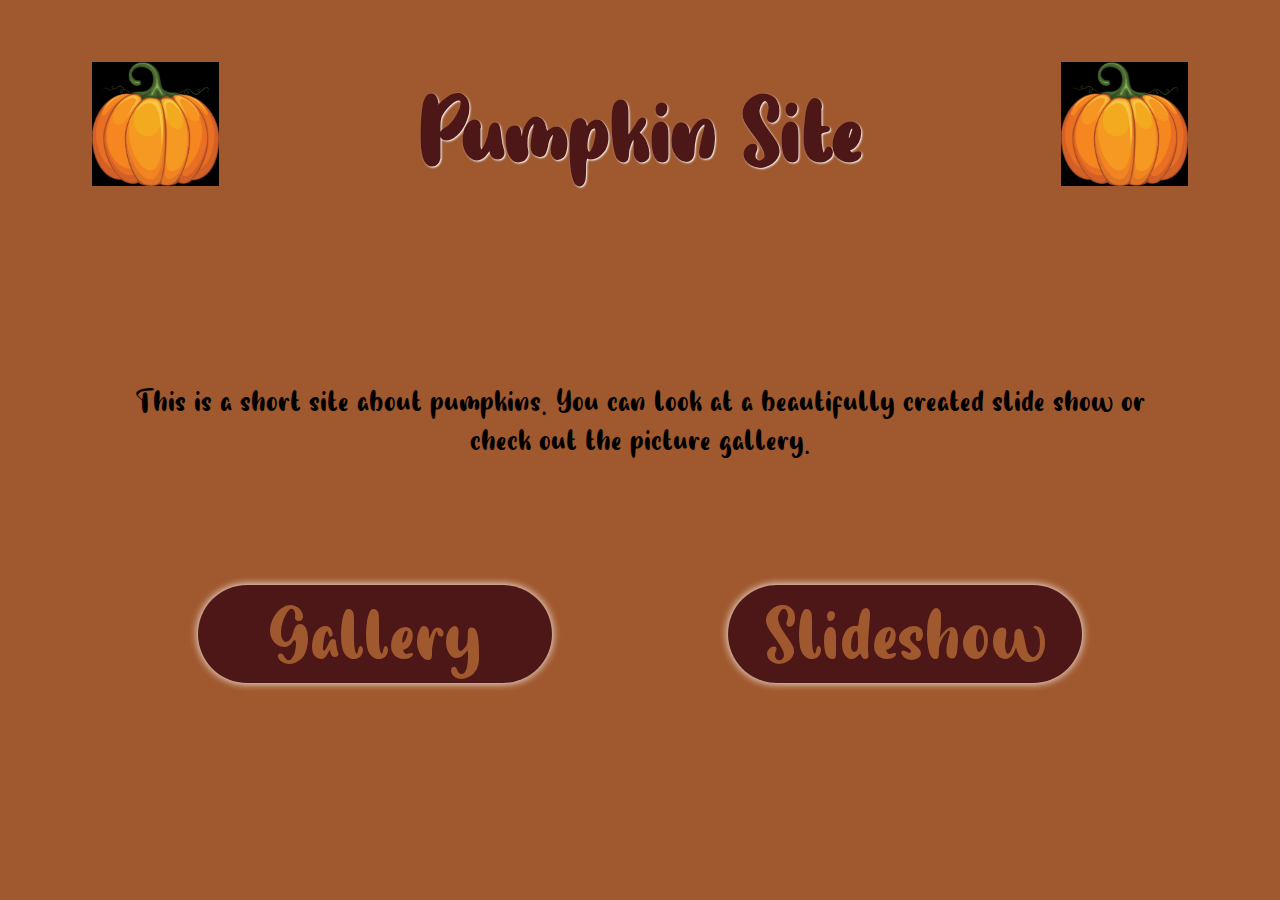
<file: index.html>
<!DOCTYPE html>
<html lang="en">
<head>
    <meta charset="UTF-8">
    <meta http-equiv="X-UA-Compatible" content="IE=edge">
    <meta name="viewport" content="width=device-width, initial-scale=1.0">
    <link rel="stylesheet" href="index.css">
    <title>home</title>
</head>
<body>
    <header>
        <div class="img"><img src="./pumpkin.jpg" alt="pumpkinImg"></div>
        <div id="headline"><h1>Pumpkin Site</h1></div>
        <div class="img"><img src="./pumpkin.jpg" alt="pumpkinImg"></div>
    </header>

    <div id="description">This is a short site about pumpkins. You can look at a beautifully created slide show or check out the picture gallery.</div>   

    <content>
        <div class="column" id="left"><a href="./gallery.html">Gallery</a></div>
        <div class="column" id="right"><a href="./SlideshowV3/v3.html">Slideshow</a></div>
    </content>
</body>
</html>
</file>
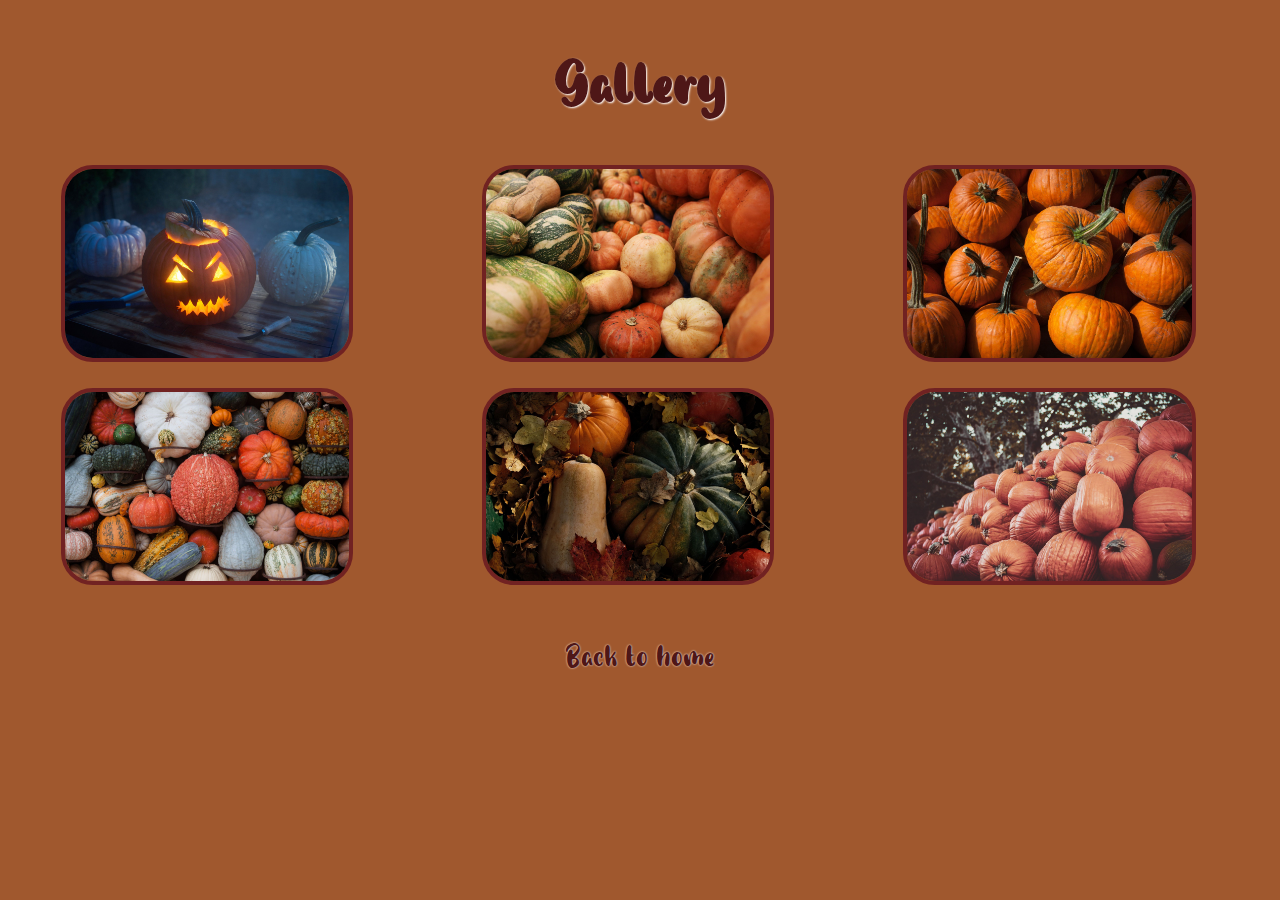
<file: gallery.html>
<!DOCTYPE html>
<html lang="en">
<head>
    <meta charset="UTF-8">
    <meta http-equiv="X-UA-Compatible" content="IE=edge">
    <meta name="viewport" content="width=device-width, initial-scale=1.0">
    <link rel="stylesheet" href="gallery.css">
    <title>Document</title>
</head>
<body>
    <header>
        <h1>Gallery</h1>
    </header>

    <div class="subcontainer">
        <div id="photo" class="subcontent">
            <div class="imageRow">
                <div class="photoBox">
                    <img class="singlePhoto" src="./SlideshowV3/img/img1.jpg" alt="picture of a pumpkin">
                </div>
                <div class="photoBox">
                    <img class="singlePhoto" src="./SlideshowV3/img/img2.jpg" alt="picture of a pumpkin">
                </div>
                <div class="photoBox">
                    <img class="singlePhoto" src="./SlideshowV3/img/img3.jpg" alt="picture of a pumpkin">
                </div>
            </div>
            <div class="imageRow" id="lastRow">
                <div class="photoBox">
                    <img class="singlePhoto" src="./SlideshowV3/img/img7.jpg" alt="picture of a pumpkin">
                </div>
                <div class="photoBox">
                    <img class="singlePhoto" src="./SlideshowV3/img/img8.jpg" alt="picture of a pumpkin">
                </div>
                <div class="photoBox">
                    <img class="singlePhoto" src="./SlideshowV3/img/img5.jpg" alt="picture of a pumpkin">
                </div>
            </div>
        </div>
    </div>
    
    <footer>
        <div><a href="index.html">Back to home</a></div>
    </footer>
    
</body>
</html>
</file>
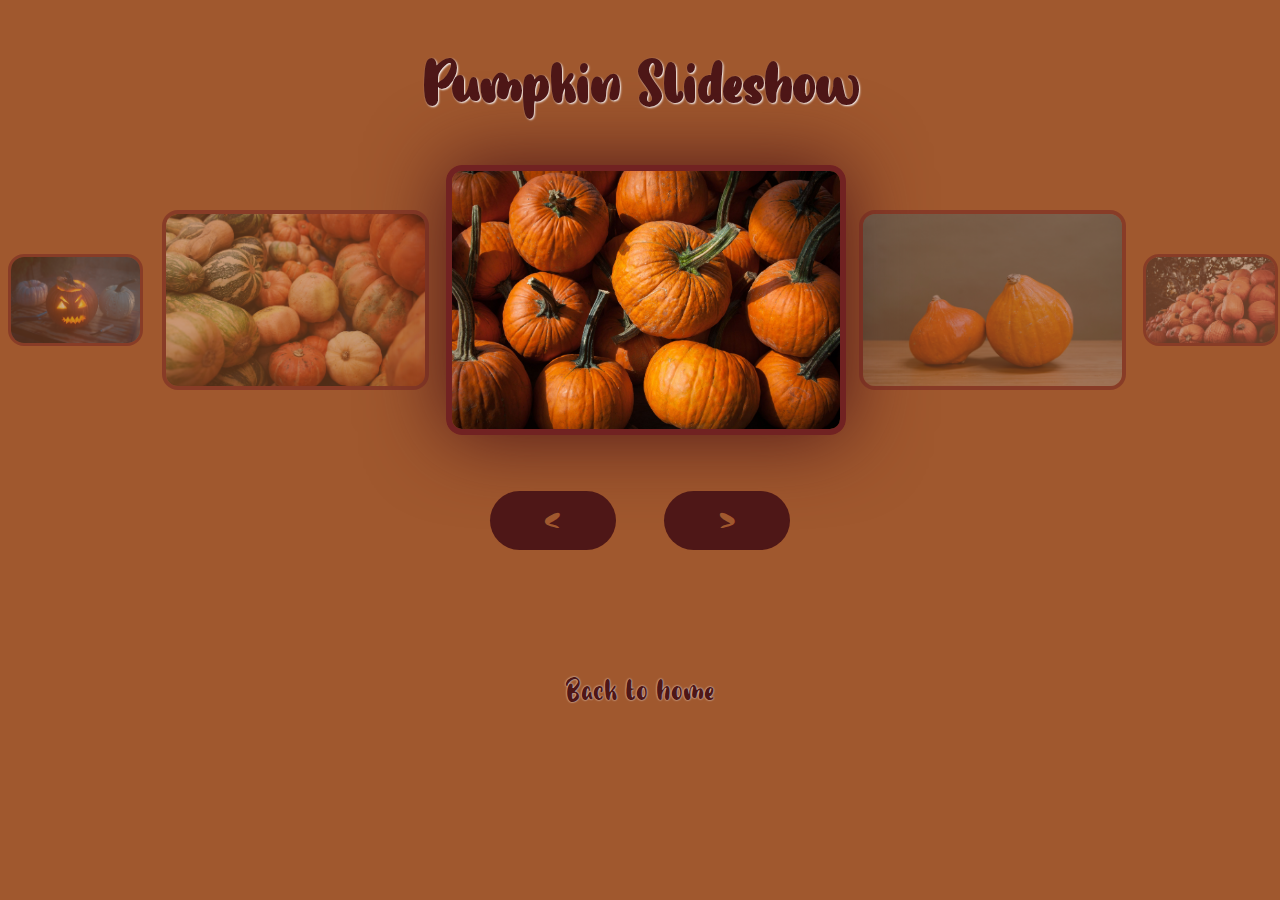
<file: SlideshowV3/v3.html>
<!doctype html>
<html lang="de">
	<head>
		<meta charset="utf-8">
		<meta name="viewport" content="width=device-width, initial-scale=1.0">
    <title>Slideshow</title>
    <meta name="description" content="A website that rolls a dice for you.">
    <link rel="stylesheet" href="./v3.css">
    <script src="./v3.js" defer></script>
    </head> 
    <body>

        <header>
            <h1>Pumpkin Slideshow</h1>
        </header>
    
        <div id="slideshow">
            <img class="img sideImg" id="img1" src="">
            <img class="img sideImg" id="img2" src="">
            <img class="img frontImg" id="img3" src="">
            <img class="img sideImg" id="img4" src="">
            <img class="img sideImg" id="img5" src="">
        </div>

        <nav>
            <div class="button" onclick="slideRight()">&lt;</div>
            <div class="button" onclick="slideLeft()">&gt;</div>
        </nav>

        <footer>
            <div><a href="../index.html">Back to home</a></div>
        </footer>
    </body>	
</html>
</file>
<file: index.css>
@font-face {
    font-family: fallFont;
    src: url('./font/pumpkin-story-font/PumpkinStory-vmKrM.ttf');
}

body {
    background-color: #a0582e;
    font-family: fallFont;
    user-select: none;
}

header {
    display: flex;
    text-align: center;
    font-size: 3em;
    color: rgb(78, 23, 23);
    text-shadow: 1px 1px 2px white;
    justify-content: space-around;
    align-items: center;
}

.img {
    width: 10%;
}

#headline {
    width: 40%;
}

.img > img{
    width: 100%;
}

#description {
    font-size: 2em;
    text-align: center;
    padding: 10%;
}

content {
    display: flex;
    width: 70%;
    margin-left: auto;
    margin-right: auto;
    justify-content: space-between;
}

.column {
    width: 40%;
    text-align: center;
    height: 100%;
    background-color: rgb(78, 23, 23);
    font-size: 5em;
    border-radius: 2em;
    box-shadow: 0 0 0.1em white;
}

.column > a {
    text-decoration: none;
    color: #a0582e;
    padding: 0.4em;
}

@media screen and (max-width: 800px) {

    body {
        display: flex;
        flex-direction: column;
    }
    header {
        font-size: 1em;
    }

    content {
        display: flex;
        flex-direction: column;
        width: 70%;
        margin-left: auto;
        margin-right: auto;
    }

    .column {
        width: 100%;
        margin-top: 5%;
        font-size: 3em;
    }
}
</file>
<file: gallery.css>
@font-face {
    font-family: fallFont;
    src: url('./font/pumpkin-story-font/PumpkinStory-vmKrM.ttf');
}

body {
    background-color: #a0582e;
    font-family: fallFont;
    user-select: none;
}

header {
    text-align: center;
    font-size: 2em;
    color: rgb(78, 23, 23);
    text-shadow: 1px 1px 2px white;
}

/*beginning*/

#photo {
    display: flex;
    flex-direction: column;
    justify-content: space-around;
}

.imageRow {
    width: 100%;
    display: flex;
    justify-content: space-around;
}

#lastRow {
    padding-top: 2%;
}

.photoBox {
    width: 25%;
    min-height: 100%;
    display: flex;
}

.singlePhoto {
    width: 90%;
    transition: 0.25s;
    border: solid 0.3em rgb(113, 34, 34);
    border-radius: 2em;
}

.singlePhoto:hover {
    transform: scale(1.5);
    transition: 0.5s;
    border: solid 5px white;
}   

#subcontainer {
    background-color: #fff;
}

/*end*/

footer {
    width: 100%;
    height: 10vh;
    display: flex;
    flex-direction: column;
    justify-content: flex-end;
}

footer > div {
    text-align: center;
}

footer > div > a {
    text-decoration: none;
    font-size: 2em;
    color: rgb(78, 23, 23);
    text-shadow: 0.2px 0.2px 2px white;
}

@media screen and (max-width: 800px) {
    .imageRow {
        display: flex;
        flex-direction: column;
        align-items: center;
        margin-bottom: 10%;
    }

    .photobox {
        width: auto;
    }
}
</file>
<file: SlideshowV3/v3.css>
@font-face {
    font-family: fallFont;
    src: url('./font/pumpkin-story-font/PumpkinStory-vmKrM.ttf');
}

body {
    background-color: #a0582e;
    font-family: fallFont;
}


#content {
    display: flex;
    flex-direction: column;
    justify-content: center;
    height: 70vh;
}

#slideshow {
    display: grid;
    grid-template-columns: 1fr 2fr 3fr 2fr 1fr;
    align-items: center;
    column-gap: 2%;
    user-select: none;
}

header {
    text-align: center;
    font-size: 2em;
    color: rgb(78, 23, 23);
    text-shadow: 1px 1px 2px white;
}

.img {
    border-radius: 1em 1em;
    width: 100%;
}

.frontImg {
    box-shadow: 0 0 5em rgb(78, 23, 23);
    border: solid 0.4em rgb(113, 34, 34);
}

.sideImg {
    opacity: 50%;
    border: solid 0.3em rgb(113, 34, 34);
}
.sideImg:first-child, .sideImg:last-child {
    border: solid 0.2em rgb(113, 34, 34);
}

nav {
    display: flex;
    justify-content: center;
    margin-top: 2em;
}

.button {
    background-color: rgb(78, 23, 23);
    color: #a0582e;
    width: 10%;
    text-align: center;
    font-size: 3em;
    margin: 0.5em;
    cursor: pointer;
    border-radius: 2em;
    user-select: none;
}

.button:hover {
    box-shadow: 0 0 10px white;
}

footer {
    width: 100%;
    height: 15vh;
    display: flex;
    flex-direction: column;
    justify-content: flex-end;
}

footer > div {
    text-align: center;
}

footer > div > a {
    text-decoration: none;
    font-size: 2em;
    color: rgb(78, 23, 23);
    text-shadow: 0.2px 0.2px 2px white;
}

@media screen and (max-width: 800px) {

}
</file>
